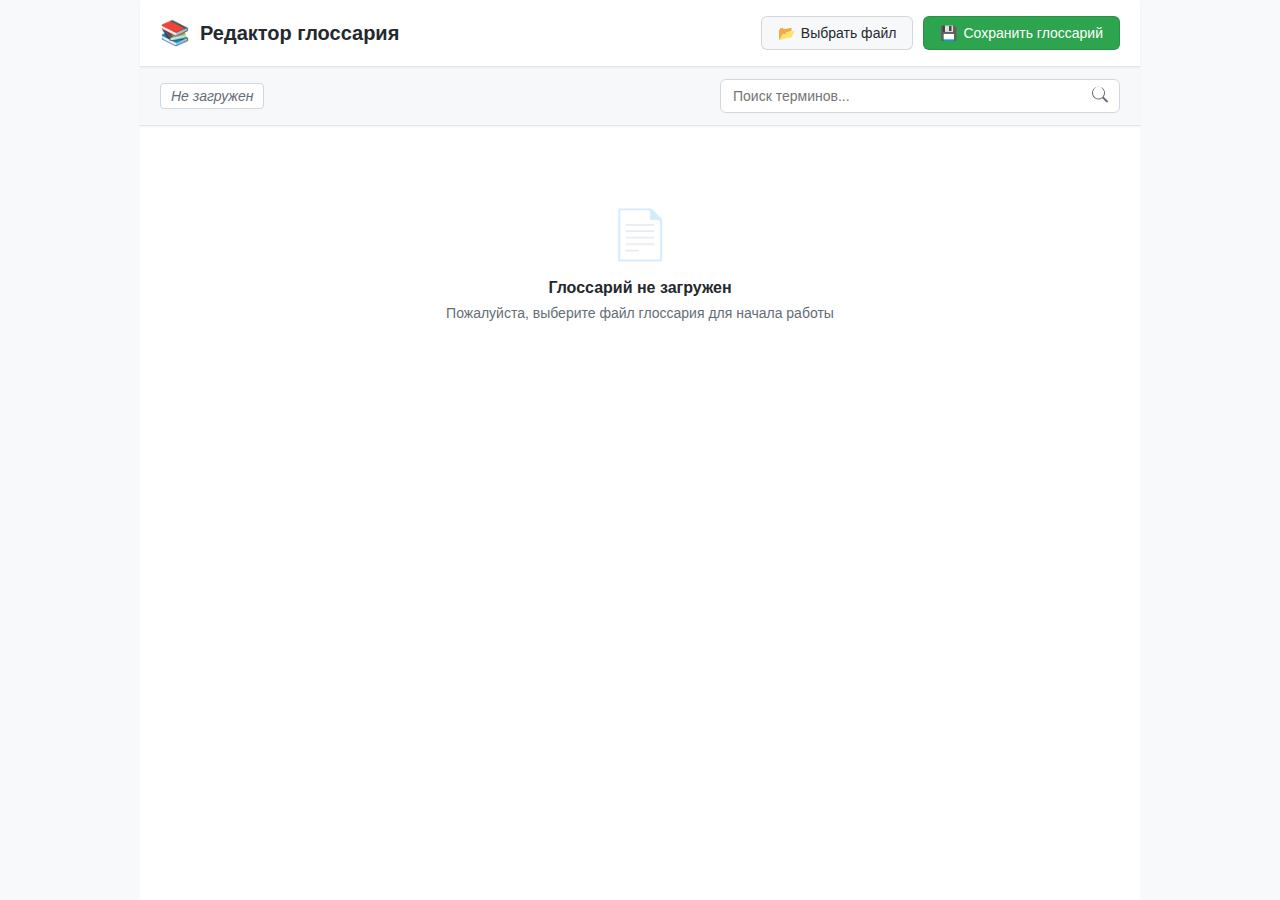
<file: index.html>
<!DOCTYPE html>
<html lang="ru">
<head>
    <meta charset="UTF-8">
    <meta name="viewport" content="width=device-width, initial-scale=1.0">
    <title>📚 Редактор глоссария</title>
    <style>
        * {
            box-sizing: border-box;
            margin: 0;
            padding: 0;
        }
        
        body {
            font-family: -apple-system, BlinkMacSystemFont, 'Segoe UI', Roboto, Oxygen, Ubuntu, Cantarell, 'Open Sans', 'Helvetica Neue', sans-serif;
            margin: 0;
            padding: 0;
            background: #f8f9fa;
            color: #333;
        }
        
        .container {
            max-width: 1000px;
            margin: 0 auto;
            background: white;
            min-height: 100vh;
        }
        
        /* Первая строка - название и кнопки */
        .header-bar {
            background: #fff;
            border-bottom: 1px solid #e1e4e8;
            padding: 16px 20px;
            display: flex;
            align-items: center;
            justify-content: space-between;
            position: sticky;
            top: 0;
            z-index: 100;
            box-shadow: 0 1px 2px rgba(0,0,0,0.05);
        }
        
        .logo {
            display: flex;
            align-items: center;
            font-weight: 600;
            font-size: 20px;
            color: #24292e;
        }
        
        .logo-icon {
            margin-right: 10px;
            font-size: 24px;
        }
        
        .header-actions {
            display: flex;
            gap: 10px;
        }
        
        .btn {
            display: inline-flex;
            align-items: center;
            padding: 8px 16px;
            font-size: 14px;
            font-weight: 500;
            border-radius: 6px;
            border: 1px solid transparent;
            cursor: pointer;
            transition: all 0.2s ease;
            text-decoration: none;
        }
        
        .btn-default {
            color: #24292e;
            background: #f6f8fa;
            border-color: rgba(27,31,36,0.15);
        }
        
        .btn-default:hover {
            background: #f3f4f6;
            border-color: rgba(27,31,36,0.25);
        }
        
        .btn-primary {
            color: white;
            background: #2da44e;
            border-color: rgba(27,31,36,0.15);
        }
        
        .btn-primary:hover {
            background: #2c974b;
            border-color: rgba(27,31,36,0.25);
        }
        
        .btn-icon {
            margin-right: 6px;
        }
        
        /* Вторая строка - статус, файл и поиск */
        .status-bar {
            background: #f6f8fa;
            padding: 12px 20px;
            display: flex;
            align-items: center;
            justify-content: space-between;
            border-bottom: 1px solid #e1e4e8;
            flex-wrap: wrap;
            gap: 15px;
            position: sticky;
            top: 60px; /* Высота header-bar */
            z-index: 99;
            box-shadow: 0 1px 2px rgba(0,0,0,0.05);
        }
        
        .file-info {
            display: flex;
            align-items: center;
            font-size: 14px;
            color: #656d76;
        }
        
        .file-name {
            background: #fff;
            padding: 4px 10px;
            border-radius: 4px;
            border: 1px solid #d1d9e0;
            font-style: italic;
            max-width: 300px;
            overflow: hidden;
            text-overflow: ellipsis;
            white-space: nowrap;
        }
        
        .file-time {
            margin-left: 8px;
            font-size: 12px;
            color: #656d76;
        }
        
        .search-container {
            flex: 1;
            max-width: 400px;
            position: relative;
        }
        
        .search-input {
            width: 100%;
            padding: 8px 32px 8px 12px;
            font-size: 14px;
            border: 1px solid #d1d9e0;
            border-radius: 6px;
            background: white;
            transition: all 0.2s ease;
        }
        
        .search-input:focus {
            outline: none;
            border-color: #0969da;
            box-shadow: 0 0 0 3px rgba(9,105,218,0.1);
        }
        
        .search-btn {
            position: absolute;
            right: 8px;
            top: 50%;
            transform: translateY(-50%);
            background: none;
            border: none;
            color: #656d76;
            cursor: pointer;
            padding: 4px;
        }
        
        /* Третья часть - таблица с заголовком */
        .content {
            padding: 20px;
        }
        
        /* Заголовок таблицы теперь отдельно от wrapper */
        .table-header {
            padding: 16px 20px;
            background: #f6f8fa;
            border-bottom: 1px solid #d1d9e0;
            display: flex;
            align-items: center;
            justify-content: space-between;
            position: sticky;
            top: 100px; /* Высота header-bar + status-bar */
            z-index: 98;
            box-shadow: 0 1px 2px rgba(0,0,0,0.05);
            border-radius: 8px 8px 0 0;
            margin-bottom: 0;
        }
        
        .table-title {
            font-size: 16px;
            font-weight: 600;
            color: #24292e;
            display: flex;
            align-items: center;
        }
        
        .table-title-icon {
            margin-right: 10px;
            font-size: 20px;
        }
        
        .add-term-btn {
            display: inline-flex;
            align-items: center;
            padding: 6px 12px;
            font-size: 13px;
            font-weight: 500;
            border-radius: 6px;
            border: 1px solid transparent;
            cursor: pointer;
            transition: all 0.2s ease;
            text-decoration: none;
            color: #0969da;
            background: #f0f8ff;
            border-color: rgba(9,105,218,0.1);
        }
        
        .add-term-btn:hover {
            background: #e6f3ff;
            border-color: rgba(9,105,218,0.2);
        }
        
        .table-wrapper {
            background: white;
            border-radius: 0 0 8px 8px;
            border: 1px solid #d1d9e0;
            border-top: none;
            overflow: hidden;
            box-shadow: 0 1px 3px rgba(0,0,0,0.05);
        }
        
        table {
            width: 100%;
            border-collapse: collapse;
        }
        
        th, td {
            padding: 12px 16px;
            text-align: left;
            border-bottom: 1px solid #d1d9e0;
        }
        
        th {
            font-weight: 600;
            font-size: 12px;
            color: #656d76;
            text-transform: uppercase;
            letter-spacing: 0.5px;
            background: #f8f9fa;
        }
        
        tr:hover {
            background: #f6f8fa;
        }
        
        .action-cell {
            width: 100px;
        }
        
        .action-buttons {
            display: flex;
            gap: 4px;
        }
        
        .icon-btn {
            width: 28px;
            height: 28px;
            border-radius: 4px;
            border: 1px solid transparent;
            background: transparent;
            cursor: pointer;
            display: flex;
            align-items: center;
            justify-content: center;
            transition: all 0.2s ease;
        }
        
        .icon-btn:hover {
            background: #f3f4f6;
            border-color: rgba(0,0,0,0.1);
        }
        
        .icon-btn.edit:hover {
            background: #fff8dc;
            border-color: #f0ad4e;
            color: #8a6d3b;
        }
        
        .icon-btn.delete:hover {
            background: #ffebe9;
            border-color: #ff8787;
            color: #d1242f;
        }
        
        .icon-btn.save:hover {
            background: #dafbe1;
            border-color: #2da44e;
            color: #1a7f37;
        }
        
        .icon-btn.cancel:hover {
            background: #f1f3f5;
            border-color: #d1d9e0;
            color: #656d76;
        }
        
        /* Inline редактирование */
        .inline-edit {
            width: 100%;
            padding: 6px 8px;
            border: 1px solid #d1d9e0;
            border-radius: 4px;
            font-size: 14px;
            font-family: inherit;
        }
        
        .inline-edit:focus {
            outline: none;
            border-color: #0969da;
            box-shadow: 0 0 0 3px rgba(9,105,218,0.1);
        }
        
        .inline-select {
            width: 100%;
            padding: 6px 8px;
            border: 1px solid #d1d9e0;
            border-radius: 4px;
            font-size: 14px;
            font-family: inherit;
            background: white;
            cursor: pointer;
        }
        
        /* Индикатор нового термина */
        .new-indicator {
            display: inline-flex;
            align-items: center;
            justify-content: center;
            width: 24px;
            height: 24px;
            background: #1a7f37;
            color: white;
            border-radius: 50%;
            font-size: 12px;
            font-weight: bold;
        }
        
        /* Уведомления */
        .notification {
            position: fixed;
            top: 20px;
            right: 20px;
            padding: 12px 16px;
            border-radius: 6px;
            font-size: 14px;
            font-weight: 500;
            box-shadow: 0 3px 12px rgba(0,0,0,0.15);
            z-index: 1000;
            max-width: 300px;
            animation: slideIn 0.3s ease, slideOut 0.3s ease 2.7s;
            animation-fill-mode: forwards;
        }
        
        @keyframes slideIn {
            from { transform: translateX(100%); opacity: 0; }
            to { transform: translateX(0); opacity: 1; }
        }
        
        @keyframes slideOut {
            from { transform: translateX(0); opacity: 1; }
            to { transform: translateX(100%); opacity: 0; }
        }
        
        .notification.success {
            background: #dafbe1;
            color: #1a7f37;
            border: 1px solid #2da44e;
        }
        
        .notification.error {
            background: #ffebe9;
            color: #d1242f;
            border: 1px solid #ff8787;
        }
        
        /* Пустое состояние */
        .empty-state {
            text-align: center;
            padding: 60px 20px;
            color: #656d76;
        }
        
        .empty-state-icon {
            font-size: 48px;
            margin-bottom: 16px;
            opacity: 0.3;
        }
        
        .empty-state h3 {
            font-size: 16px;
            font-weight: 600;
            margin-bottom: 8px;
            color: #24292e;
        }
        
        .empty-state p {
            font-size: 14px;
            margin-bottom: 16px;
        }
        
        /* Скрытый файловый инпут */
        .file-input {
            display: none;
        }
        
        /* Адаптивность */
        @media (max-width: 768px) {
            .header-bar {
                flex-direction: column;
                gap: 10px;
                align-items: flex-start;
            }
            
            .header-actions {
                width: 100%;
                justify-content: flex-start;
            }
            
            .status-bar {
                flex-direction: column;
                align-items: flex-start;
                gap: 10px;
                top: 90px; /* Увеличиваем для мобильной версии */
            }
            
            .table-header {
                top: 140px; /* Увеличиваем для мобильной версии */
            }
            
            .search-container {
                width: 100%;
                max-width: none;
            }
        }
    </style>
</head>
<body>
    <div class="container">
        <!-- Первая строка - название и кнопки -->
        <div class="header-bar">
            <div class="logo">
                <span class="logo-icon">📚</span>
                Редактор глоссария
            </div>
            
            <div class="header-actions">
                <label for="fileInput" class="btn btn-default">
                    <span class="btn-icon">📂</span>
                    Выбрать файл
                </label>
                <input type="file" id="fileInput" class="file-input" accept=".json">
                
                <button class="btn btn-primary" onclick="exportGlossary()">
                    <span class="btn-icon">💾</span>
                    Сохранить глоссарий
                </button>
            </div>
        </div>
        
        <!-- Вторая строка - статус, файл и поиск -->
        <div class="status-bar">
            <div class="file-info">
                <span class="file-name" id="glossaryName">Не загружен</span>
                <span class="file-time" id="fileTime"></span>
            </div>
            
            <div class="search-container">
                <input type="text" class="search-input" id="searchInput" placeholder="Поиск терминов...">
                <button class="search-btn" onclick="searchTerm()">
                    <svg width="16" height="16" viewBox="0 0 16 16" fill="currentColor">
                        <path d="M11.742 10.344a6.5 6.5 0 1 0-1.397 1.398h-.001c.03.04.062.078.098.115l3.85 3.85a1 1 0 0 0 1.415-1.414l-3.85-3.85a1.007 1.007 0 0 0-.115-.1zM12 6.5a5.5 5.5 0 1 1-11 0 5.5 6.5 0 0 1 11 0z"/>
                    </svg>
                </button>
            </div>
        </div>
        
        <!-- Третья часть - таблица с заголовком -->
        <div class="content">
            <!-- Заголовок таблицы теперь отдельно от wrapper -->
            <div id="tableHeader" class="table-header" style="display: none;">
                <div class="table-title">
                    <span class="table-title-icon">📚</span>
                    Термины глоссария
                </div>
                <button class="add-term-btn" onclick="addNewTerm()">
                    <span class="btn-icon">➕</span>
                    Добавить термин
                </button>
            </div>
            
            <div id="tableContainer" class="table-wrapper" style="display: none;">
                <table>
                    <thead>
                        <tr>
                            <th>Оригинал</th>
                            <th>Перевод (им.п.)</th>
                            <th>Перевод (род.п.)</th>
                            <th>Категория</th>
                            <th>Тип</th>
                            <th>Новое</th>
                            <th class="action-cell">Действия</th>
                        </tr>
                    </thead>
                    <tbody id="termsTableBody">
                    </tbody>
                </table>
            </div>
            
            <!-- Пустое состояние -->
            <div id="emptyState" class="empty-state">
                <div class="empty-state-icon">📄</div>
                <h3>Глоссарий не загружен</h3>
                <p>Пожалуйста, выберите файл глоссария для начала работы</p>
            </div>
        </div>
    </div>

    <script>
        // Глобальные переменные для хранения состояния приложения
        let glossary = {
            metadata: {
                version: "15.0",
                last_updated: new Date().toISOString(),
                editor: "Ваше Имя"
            },
            terms: [] // Массив для хранения терминов глоссария
        };
        
        let currentEditIndex = -1; // Индекс редактируемого термина (-1 означает, что ничего не редактируется)
        let currentFileName = ''; // Имя текущего загруженного файла
        let currentFileTime = ''; // Время изменения текущего файла
        let isNewTerm = false; // Флаг для отслеживания нового термина
        
        // Инициализация приложения при загрузке DOM
        document.addEventListener('DOMContentLoaded', function() {
            // Установка обработчика события для выбора файла
            const fileInput = document.getElementById('fileInput');
            fileInput.addEventListener('change', handleFileSelect);
            
            // Установка обработчика события для поиска по нажатию Enter
            const searchInput = document.getElementById('searchInput');
            searchInput.addEventListener('keypress', function(e) {
                if (e.key === 'Enter') {
                    searchTerm();
                }
            });
            
            // Начальная отрисовка интерфейса
            updateUI();
        });
        
        // Обработчик выбора файла глоссария
        function handleFileSelect(event) {
            const file = event.target.files[0];
            if (!file) return;
            
            // Сохранение информации о файле
            currentFileName = file.name;
            currentFileTime = new Date(file.lastModified).toLocaleString();
            
            // Чтение файла с использованием FileReader API
            const reader = new FileReader();
            reader.onload = function(e) {
                try {
                    // Парсинг JSON содержимого файла
                    glossary = JSON.parse(e.target.result);
                    
                    // Фильтрация пустых терминов (без обязательных полей)
                    glossary.terms = glossary.terms.filter(term => 
                        term.original && term.original.trim() !== '' && 
                        term.translations && term.translations.nominative && term.translations.nominative.trim() !== ''
                    );
                    
                    // Обновление интерфейса после загрузки
                    updateUI();
                    showNotification('Глоссарий успешно загружен', 'success');
                } catch (error) {
                    showNotification('Ошибка чтения файла: ' + error.message, 'error');
                }
            };
            reader.readAsText(file);
        }
        
        // Экспорт глоссария в файл JSON
        function exportGlossary() {
            if (!glossary.terms || glossary.terms.length === 0) {
                showNotification('Глоссарий пуст или не загружен', 'error');
                return;
            }
            
            // Создание копии глоссария для экспорта
            const exportGlossary = {
                metadata: glossary.metadata,
                terms: glossary.terms.map(term => {
                    // Копирование всех полей термина
                    const exportTerm = {...term};
                    return exportTerm;
                })
            };
            
            // Преобразование объекта в строку JSON
            const dataStr = JSON.stringify(exportGlossary, null, 2);
            const blob = new Blob([dataStr], {type: 'application/json'});
            const url = URL.createObjectURL(blob);
            const a = document.createElement('a');
            a.href = url;
            
            // Формирование имени файла с текущей датой и временем
            const now = new Date();
            const dateStr = now.getFullYear().toString().slice(2) + 
                          (now.getMonth()+1).toString().padStart(2, '0') + 
                          now.getDate().toString().padStart(2, '0') + 
                          now.getHours().toString().padStart(2, '0') + 
                          now.getMinutes().toString().padStart(2, '0');
            const filename = `glossary_${dateStr}.json`;
            
            // Инициирование скачивания файла
            a.download = filename;
            document.body.appendChild(a);
            a.click();
            document.body.removeChild(a);
            
            showNotification(`Глоссарий экспортирован как ${filename}`, 'success');
        }
        
        // Поиск терминов в глоссарии
        function searchTerm() {
            const searchInput = document.getElementById('searchInput');
            const searchTerm = searchInput.value.trim().toLowerCase();
            
            if (!searchTerm) {
                // Если поле поиска пустое, показываем все термины
                renderTable(glossary.terms);
                return;
            }
            
            // Фильтрация терминов по строке поиска (по оригиналу и переводу)
            const foundTerms = glossary.terms.filter(term => {
                return term.original.toLowerCase().includes(searchTerm) || 
                       term.translations.nominative.toLowerCase().includes(searchTerm);
            });
            
            // Отрисовка таблицы с найденными терминами
            renderTable(foundTerms);
            
            if (foundTerms.length === 0) {
                showNotification('Термины не найдены', 'error');
            }
        }
        
        // Обновление пользовательского интерфейса
        function updateUI() {
            updateStatusBar();
            renderTable(glossary.terms);
        }
        
        // Обновление статус-бара (информации о файле)
        function updateStatusBar() {
            const glossaryName = document.getElementById('glossaryName');
            const fileTime = document.getElementById('fileTime');
            
            if (glossary.terms && glossary.terms.length > 0) {
                // Отображение информации о загруженном файле
                if (currentFileName) {
                    glossaryName.textContent = currentFileName;
                    fileTime.textContent = currentFileTime;
                } else {
                    glossaryName.textContent = 'Без имени';
                    fileTime.textContent = '';
                }
                
                // Показ таблицы и скрытие пустого состояния
                document.getElementById('tableHeader').style.display = 'flex';
                document.getElementById('tableContainer').style.display = 'block';
                document.getElementById('emptyState').style.display = 'none';
            } else {
                // Скрытие таблицы и показ пустого состояния
                glossaryName.textContent = 'Не загружен';
                fileTime.textContent = '';
                document.getElementById('tableHeader').style.display = 'none';
                document.getElementById('tableContainer').style.display = 'none';
                document.getElementById('emptyState').style.display = 'block';
            }
        }
        
        // Отрисовка таблицы с терминами
        function renderTable(terms) {
            const tbody = document.getElementById('termsTableBody');
            tbody.innerHTML = ''; // Очистка таблицы перед отрисовкой
            
            terms.forEach((term, index) => {
                // Создание строки таблицы для каждого термина
                const row = document.createElement('tr');
                row.id = `term-row-${index}`;
                
                // Проверка, является ли термин новым (есть ли поле source)
                const sourceText = getSourceText(term);
                const isNew = sourceText !== '';
                
                // Создание ячеек с данными термина
                const cellOriginal = document.createElement('td');
                cellOriginal.textContent = term.original;
                
                const cellNominative = document.createElement('td');
                cellNominative.textContent = term.translations.nominative;
                
                const cellGenitive = document.createElement('td');
                cellGenitive.textContent = term.translations.genitive || '';
                
                const cellCategory = document.createElement('td');
                cellCategory.textContent = getCategoryName(term.category);
                
                const cellType = document.createElement('td');
                cellType.textContent = getTypeName(term.type);
                
                const cellNew = document.createElement('td');
                if (isNew) {
                    // Создание индикатора нового термина
                    const indicator = document.createElement('div');
                    indicator.className = 'new-indicator';
                    indicator.title = sourceText;
                    indicator.textContent = '🆕';
                    cellNew.appendChild(indicator);
                }
                
                const cellActions = document.createElement('td');
                cellActions.className = 'action-cell';
                
                // Создание кнопок действий
                const actionsDiv = document.createElement('div');
                actionsDiv.className = 'action-buttons';
                
                const editBtn = document.createElement('button');
                editBtn.className = 'icon-btn edit';
                editBtn.title = 'Редактировать';
                editBtn.innerHTML = '✏️';
                editBtn.onclick = function() { editTerm(index); };
                
                const deleteBtn = document.createElement('button');
                deleteBtn.className = 'icon-btn delete';
                deleteBtn.title = 'Удалить';
                deleteBtn.innerHTML = '🗑️';
                deleteBtn.onclick = function() { deleteTerm(index); };
                
                // Сборка DOM-структуры строки
                actionsDiv.appendChild(editBtn);
                actionsDiv.appendChild(deleteBtn);
                cellActions.appendChild(actionsDiv);
                
                // Добавление ячеек в строку
                row.appendChild(cellOriginal);
                row.appendChild(cellNominative);
                row.appendChild(cellGenitive);
                row.appendChild(cellCategory);
                row.appendChild(cellType);
                row.appendChild(cellNew);
                row.appendChild(cellActions);
                
                // Добавление строки в таблицу
                tbody.appendChild(row);
            });
        }
        
        // Добавление нового термина
        function addNewTerm() {
            // Создание пустого объекта термина
            const newTerm = {
                original: '',
                translations: {
                    nominative: '',
                    genitive: ''
                },
                category: '',
                type: '',
                source: {
                    file: '',
                    line: ''
                }
            };
            
            // Добавление нового термина в начало массива
            glossary.terms.unshift(newTerm);
            
            // Установка флага, что это новый термин
            isNewTerm = true;
            
            // Обновление интерфейса для отображения новой строки
            updateUI();
            
            // Небольшая задержка для обновления DOM перед переходом в режим редактирования
            setTimeout(() => {
                editTerm(0); // Редактирование первого элемента (нового термина)
            }, 50);
        }
        
        // Получение текста источника для термина
        function getSourceText(term) {
            if (term.source && term.source.file) {
                return `${term.source.file}:${term.source.line || ''}`;
            } else if (term.foundIn) {
                return term.foundIn;
            }
            return '';
        }
        
        // Получение названия категории по ее коду
        function getCategoryName(category) {
            const categories = {
                'quality': 'Уровень качества',
                'material': 'Материал',
                'base': 'Базовый тип',
                'name': 'Имя собственное'
            };
            return categories[category] || '--';
        }
        
        // Получение названия типа по его коду
        function getTypeName(type) {
            const types = {
                'item': 'Предмет',
                'resource': 'Ресурс',
                'creature': 'Существо',
                'char-name': 'Имя персонажа'
            };
            return types[type] || '--';
        }
        
        // Редактирование термина - переключение в режим редактирования
        function editTerm(index) {
            // Проверка корректности индекса
            if (index < 0 || index >= glossary.terms.length) {
                console.error('Недопустимый индекс термина:', index);
                return;
            }
            
            currentEditIndex = index;
            const term = glossary.terms[index];
            const row = document.getElementById(`term-row-${index}`);
            
            // Проверка наличия строки в DOM
            if (!row) {
                console.error('Строка термина не найдена:', index);
                return;
            }
            
            // Сохранение оригинальных данных для возможной отмены изменений
            row.dataset.originalData = JSON.stringify(term);
            
            // Получение ячеек строки для замены на поля ввода
            const cells = row.querySelectorAll('td');
            
            // Замена ячеек на поля ввода/выбора
            // Оригинал
            cells[0].innerHTML = `<input type="text" class="inline-edit" data-field="original" value="${term.original}">`;
            
            // Перевод (именительный падеж)
            cells[1].innerHTML = `<input type="text" class="inline-edit" data-field="nominative" value="${term.translations.nominative}">`;
            
            // Перевод (родительный падеж)
            cells[2].innerHTML = `<input type="text" class="inline-edit" data-field="genitive" value="${term.translations.genitive || ''}">`;
            
            // Категория
            let categoryOptions = '<option value="">-- Не выбрано --</option>';
            ['quality', 'material', 'base', 'name'].forEach(cat => {
                const selected = cat === term.category ? 'selected' : '';
                categoryOptions += `<option value="${cat}" ${selected}>${getCategoryName(cat)}</option>`;
            });
            cells[3].innerHTML = `<select class="inline-select" data-field="category">${categoryOptions}</select>`;
            
            // Тип
            let typeOptions = '<option value="">-- Не выбрано --</option>';
            ['item', 'resource', 'creature', 'char-name'].forEach(type => {
                const selected = type === term.type ? 'selected' : '';
                typeOptions += `<option value="${type}" ${selected}>${getTypeName(type)}</option>`;
            });
            cells[4].innerHTML = `<select class="inline-select" data-field="type">${typeOptions}</select>`;
            
            // Поле "Новое" (источник)
            const sourceText = getSourceText(term);
            cells[5].innerHTML = `<input type="text" class="inline-edit" data-field="source" value="${sourceText}" placeholder="файл:строка">`;
            
            // Кнопки действий (сохранить/отмена)
            cells[6].innerHTML = `
                <div class="action-buttons">
                    <button class="icon-btn save" onclick="saveTerm(${index})" title="Сохранить">
                        💾
                    </button>
                    <button class="icon-btn cancel" onclick="cancelEdit(${index})" title="Отмена">
                        ❌
                    </button>
                </div>
            `;
            
            // Установка фокуса на первое поле ввода
            setTimeout(() => {
                const firstInput = cells[0].querySelector('input');
                if (firstInput) {
                    firstInput.focus();
                }
            }, 10);
        }
        
        // Сохранение отредактированного термина
        function saveTerm(index) {
            const row = document.getElementById(`term-row-${index}`);
            if (!row) {
                console.error('Строка термина не найдена при сохранении:', index);
                return;
            }
            
            // Получение всех полей ввода в строке
            const inputs = row.querySelectorAll('.inline-edit, .inline-select');
            
            // Создание объекта для сохранения данных термина
            const termData = {
                original: '',
                translations: {
                    nominative: '',
                    genitive: ''
                },
                category: '',
                type: '',
                source: {
                    file: '',
                    line: ''
                }
            };
            
            // Сбор данных из полей ввода
            inputs.forEach(input => {
                const field = input.dataset.field;
                if (field === 'original') {
                    termData.original = input.value.trim();
                } else if (field === 'nominative') {
                    termData.translations.nominative = input.value.trim();
                } else if (field === 'genitive') {
                    termData.translations.genitive = input.value.trim();
                } else if (field === 'category') {
                    termData.category = input.value;
                } else if (field === 'type') {
                    termData.type = input.value;
                } else if (field === 'source') {
                    // Обработка поля источника (разделение на файл и строку)
                    const sourceValue = input.value.trim();
                    if (sourceValue.includes(':')) {
                        const parts = sourceValue.split(':');
                        termData.source.file = parts[0].trim();
                        termData.source.line = parts[1].trim();
                    } else {
                        termData.source.file = sourceValue;
                        termData.source.line = '';
                    }
                }
            });
            
            // Проверка обязательных полей
            if (!termData.original || !termData.translations.nominative) {
                showNotification('Обязательно заполните оригинал и перевод', 'error');
                return;
            }
            
            // Удаление пустого поля источника
            if (!termData.source.file && !termData.source.line) {
                delete termData.source;
            }
            
            // Обновление термина в массиве
            glossary.terms[index] = termData;
            
            // Обновление метаданных (время последнего изменения)
            glossary.metadata.last_updated = new Date().toISOString();
            
            // Сброс флага нового термина
            isNewTerm = false;
            
            // Обновление интерфейса
            updateUI();
            showNotification('Термин успешно сохранен', 'success');
        }
        
        // Отмена редактирования термина
        function cancelEdit(index) {
            // Если это новый термин и он пустой, удаляем его
            if (isNewTerm) {
                const term = glossary.terms[index];
                if (!term.original && !term.translations.nominative && 
                    (!term.source || (!term.source.file && !term.source.line))) {
                    glossary.terms.splice(index, 1);
                    isNewTerm = false;
                    updateUI();
                    return;
                }
            }
            
            const row = document.getElementById(`term-row-${index}`);
            if (!row) {
                console.error('Строка термина не найдена при отмене:', index);
                return;
            }
            
            // Восстановление оригинальных данных из атрибута dataset
            if (row.dataset.originalData) {
                const originalData = JSON.parse(row.dataset.originalData);
                glossary.terms[index] = originalData;
            }
            
            // Сброс флага нового термина
            isNewTerm = false;
            
            // Обновление интерфейса для возврата к режиму просмотра
            updateUI();
        }
        
        // Удаление термина
        function deleteTerm(index) {
            // Подтверждение удаления
            if (confirm('Вы уверены, что хотите удалить этот термин?')) {
                // Удаление термина из массива
                glossary.terms.splice(index, 1);
                
                // Обновление метаданных
                glossary.metadata.last_updated = new Date().toISOString();
                
                // Обновление интерфейса
                updateUI();
                showNotification('Термин успешно удален', 'success');
            }
        }
        
        // Показ уведомления пользователю
        function showNotification(message, type = 'success') {
            // Удаление предыдущих уведомлений
            const prevNotifications = document.querySelectorAll('.notification');
            prevNotifications.forEach(n => n.remove());
            
            // Создание нового уведомления
            const notification = document.createElement('div');
            notification.className = `notification ${type}`;
            notification.textContent = message;
            document.body.appendChild(notification);
            
            // Автоматическое скрытие уведомления через 3 секунды
            setTimeout(() => {
                notification.remove();
            }, 3000);
        }
    </script>
</body>
</html>
</file>
